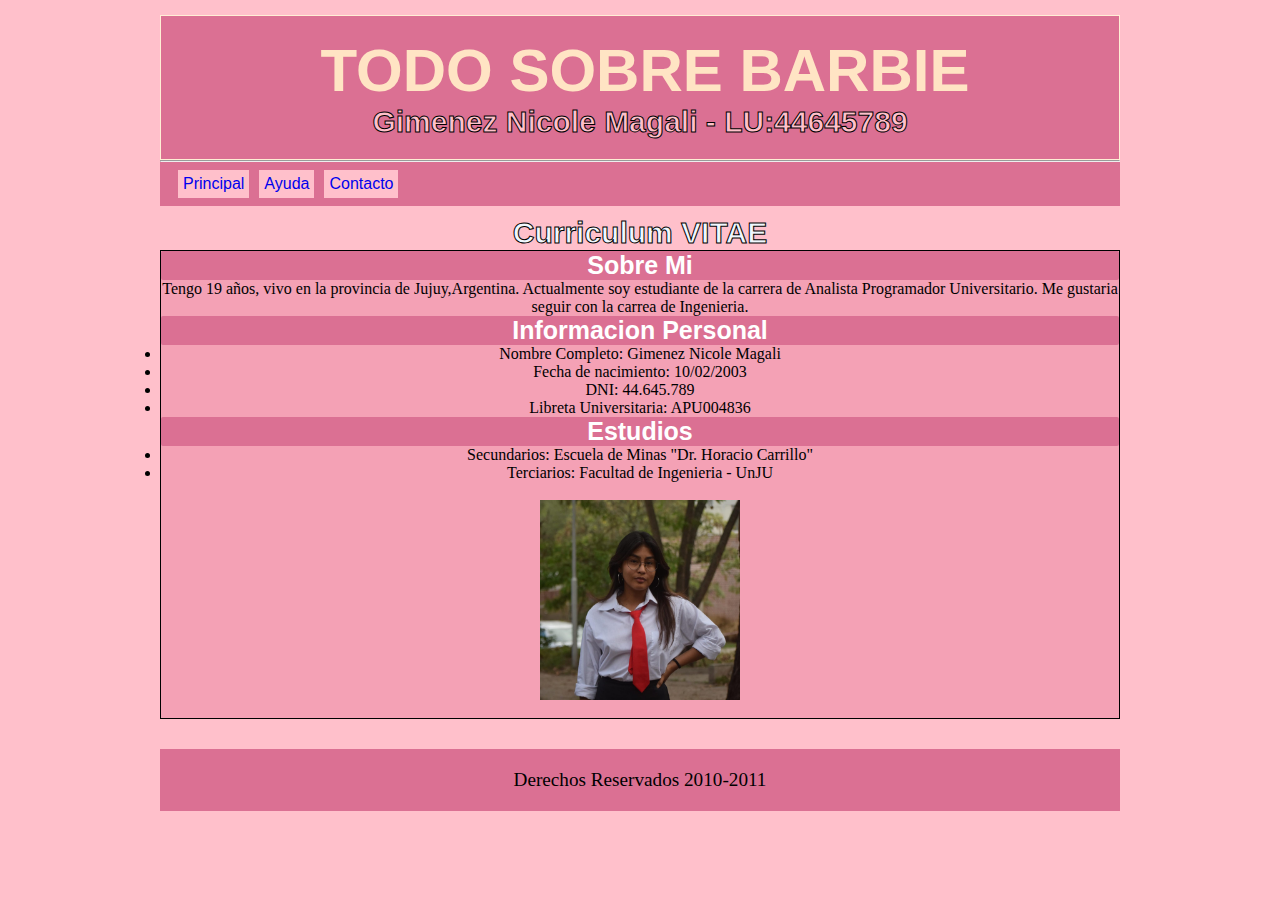
<file: cvAlumno.html>
<!DOCTYPE html>
<html lang="en">

<head>
    <meta charset="UTF-8">
    <meta http-equiv="X-UA-Compatible" content="IE=edge">
    <meta name="viewport" content="width=device-width, initial-scale=1.0">
    <title>CV Alumno</title>
    <link rel="stylesheet" href="css/estilos.css">
</head>

<body>
    <div id="agrupar">

        <header id="cabecera">
            <h1>TODO SOBRE BARBIE</h1>
            <h4>Gimenez Nicole Magali - LU:44645789</h4>
        </header>

        <hr>

        <nav id="menu">
            <ul class="ulmenu">
                <li class="limenu"><a class="amenu" href="index.html">Principal</a></li>
                <li class="limenu"><a class="amenu" href="ayuda.html">Ayuda</a></li>
                <li class="limenu"><a class="amenu" href="formulario.html">Contacto</a></li>
            </ul>
        </nav>

        <h2 class="h2CV">Curriculum VITAE</h2>
        <div class="cvAlumno">
            <h3 class="h3CV">Sobre Mi</h3>
            <section>
                <article class="articuloCV">
                    <p>Tengo 19 años, vivo en la provincia de Jujuy,Argentina. Actualmente soy estudiante de la carrera
                        de Analista Programador Universitario.
                        Me gustaria seguir con la carrea de Ingenieria.
                    </p>
                </article>
            </section>
            <h3 class="h3CV">Informacion Personal</h3>
            <section>
                <article class="articuloCV">
                    <li>Nombre Completo: Gimenez Nicole Magali</li>
                    <li>Fecha de nacimiento: 10/02/2003</li>
                    <li>DNI: 44.645.789</li>
                    <li>Libreta Universitaria: APU004836</li>
                </article>
            </section>
            <h3 class="h3CV">Estudios</h3>
            <section>
                <article class="articuloCV">
                    <li>Secundarios: Escuela de Minas "Dr. Horacio Carrillo"</li>
                    <li>Terciarios: Facultad de Ingenieria - UnJU</li>
                </article>
            </section>
            <br>
            <img class="imgCV" src="img/imagenCV.jpg">
            <br>
        </div>

        <footer id="pie">Derechos Reservados 2010-2011</footer>

    </div>
</body>

</html>
</file>
<file: css/estilos.css>
* {
    margin: 0px;
    padding: 0px;
}

h1 {
    font-family: 'Trebuchet MS', 'Lucida Sans Unicode', 'Lucida Grande', 'Lucida Sans', Arial, sans-serif;
    font-size: 60px;
    margin-left: 10px;
    color: bisque;
    text-align: center;
}

h2 {
    font-family: 'Trebuchet MS', 'Lucida Sans Unicode', 'Lucida Grande', 'Lucida Sans', Arial, sans-serif;
    font-size: 30px;
    color: aliceblue;
    -webkit-text-stroke: 1px black;
}

.h2CV {
    text-align: center;
    margin-top: 10px;
}

.h2Ayuda {
    font-family: 'Trebuchet MS', 'Lucida Sans Unicode', 'Lucida Grande', 'Lucida Sans', Arial, sans-serif;
    font-size: 30px;
    text-align: center;
    background-color: papayawhip;
    color: palevioletred;
    border-radius: 150px;
}

h3 {
    background-color: palevioletred;
    border-radius: 2px;
    color: white;
    font-size: 20px;
    font-family: 'Trebuchet MS', 'Lucida Sans Unicode', 'Lucida Grande', 'Lucida Sans', Arial, sans-serif;
}

.h3CV {
    background-color: palevioletred;
    border-radius: 2px;
    color: white;
    text-align: center;
    font-size: 25px;
    font-family: 'Trebuchet MS', 'Lucida Sans Unicode', 'Lucida Grande', 'Lucida Sans', Arial, sans-serif;
}

.h3Ayuda {
    font-family: Verdana, Geneva, Tahoma, sans-serif;
    text-decoration: underline black;
}

h4 {
    font-family: 'Trebuchet MS', 'Lucida Sans Unicode', 'Lucida Grande', 'Lucida Sans', Arial, sans-serif;
    font-size: 30px;
    text-align: center;
    color: pink;
    -webkit-text-stroke: 1px black;
}

header,
section,
footer,
aside,
nav,
article,
figure,
figcaption,
hgroup {
    display: block;
}

body {
    text-align: center;
    background-color: pink;
    background-image: url(https://www.teahub.io/photos/full/235-2352006_barbie-barbie-fondos-de-pantalla.jpg);
    background-repeat: no-repeat;
    background-attachment: fixed;
    background-size: cover;
}

#agrupar {
    width: 960px;
    margin: 15px auto;
    text-align: left;
}

#cabecera {
    background-color: palevioletred;
    border: 1px solid papayawhip;
    padding: 20px;
}

#menu {
    background-color: palevioletred;
    padding: 5px 15px;
}

#menu li a {
    text-decoration: none;
}

#menu li {
    display: inline-block;
    padding: 5px;
    font-family: 'Trebuchet MS', 'Lucida Sans Unicode', 'Lucida Grande', 'Lucida Sans', Arial, sans-serif;
    background-color: pink;
    margin: 3px;
}

#menu li:hover {
    background-color: rgb(225, 168, 233);
}

#seccion {
    float: left;
    width: 660px;
    margin: 20px;
}

#columna {
    float: left;
    width: 220px;
    margin: 20px 0px;
    padding: 20px;
    background-color: palevioletred;
}

.primer {
    color: white;
    background-color: rgb(185, 185, 61);
    text-decoration: none;
    font-size: 20px;
    list-style-type: none;
}

.segundo {
    color: white;
    background-color: tomato;
    text-decoration: none;
    font-size: 20px;
}

.tercero {
    color: white;
    background-color: rgb(132, 100, 219);
    text-decoration: none;
    font-size: 20px;
}

.list2021 {
    padding: 0px;
    list-style: none;
}

.listJulio {
    padding: 0px;
    margin: 0px;
    list-style: none;
}

#pie {
    clear: both;
    text-align: center;
    padding: 20px;
    font-size: larger;
    background-color: palevioletred;
    text-align: center;
}


figcaption {
    font-family: 'Trebuchet MS';
    font-size: 20px;
}

.cvAlumno {
    width: 100%;
    border: 1px solid #000000;
    -moz-box-sizing: border-box;
    -webkit-box-sizing: border-box;
    box-sizing: border-box;
    background-color: #f4a1b5;
    margin-bottom: 30px;

}

.articuloCV {
    text-align: center;
}

.pAyuda {
    font-size: 20px;
    background-color: pink;
}

legend {
    font-family: 'Trebuchet MS', 'Lucida Sans Unicode', 'Lucida Grande', 'Lucida Sans', Arial, sans-serif;
    text-align: center;
    margin-top: 10px;
    font-size: 40px;
    color: aliceblue;
    -webkit-text-stroke: 1px black;
}

form {
    width: 400px;
    background: palevioletred;
    padding: 30px;
    margin: auto;
    margin-top: 10px;
    border-radius: 4px;
    font-family: 'Lucida Sans Unicode';
    color: white;
    
}



.divLabel{
    display: flex;
    justify-content: center;
}

button{
	height: 45px; 
	padding-left: 5px;
	padding-right: 5px; 	
	margin-bottom: 20px; 
	margin-top: 10px; 	
	text-transform: uppercase;
	background-color: #ec576b; 
	border-color: #ec576b; 
	border-style: solid; 
	border-radius: 10px;	
	width: 420px;   
  cursor: pointer;
}


.enviar {
    border-radius: 30px;
    margin-top: 20px;
}

.imgCV {
    position: relative;
    width: 200px;
    height: 200px;
    margin-left: auto;
    margin-right: auto;
    display: block;
}

.divSlider {
    width: 800px;
    margin: auto;
    padding: 40px;
}

.divSlider ul li {
    padding: 0;
    margin: 0;
    list-style: none;
}

.slider {
    position: relative;
    width: 800px;
    height: 300px;
}

.slider li {
    position: absolute;
    left: 0px;
    top: 0px;
    opacity: 0;
    width: inherit;
    height: inherit;
    background: white;
}

.slider li img {
    width: 100%;
    height: 300px;
    object-fit: scale-down;
}

.slider li:first-child {
    opacity: 1;
}

.slider li:target {
    opacity: 1;
}

.menu {
    text-align: center;
    margin: 20px;
}

.menu li {
    display: inline-block;
    text-align: center;
}

.menu li a {
    display: inline-block;
    color: black;
    text-decoration: none;
    background-color: pink;
    padding: 10px;
    width: 20px;
    height: 20px;
    font-size: 20px;
    border-radius: 30px;
}
</file>
